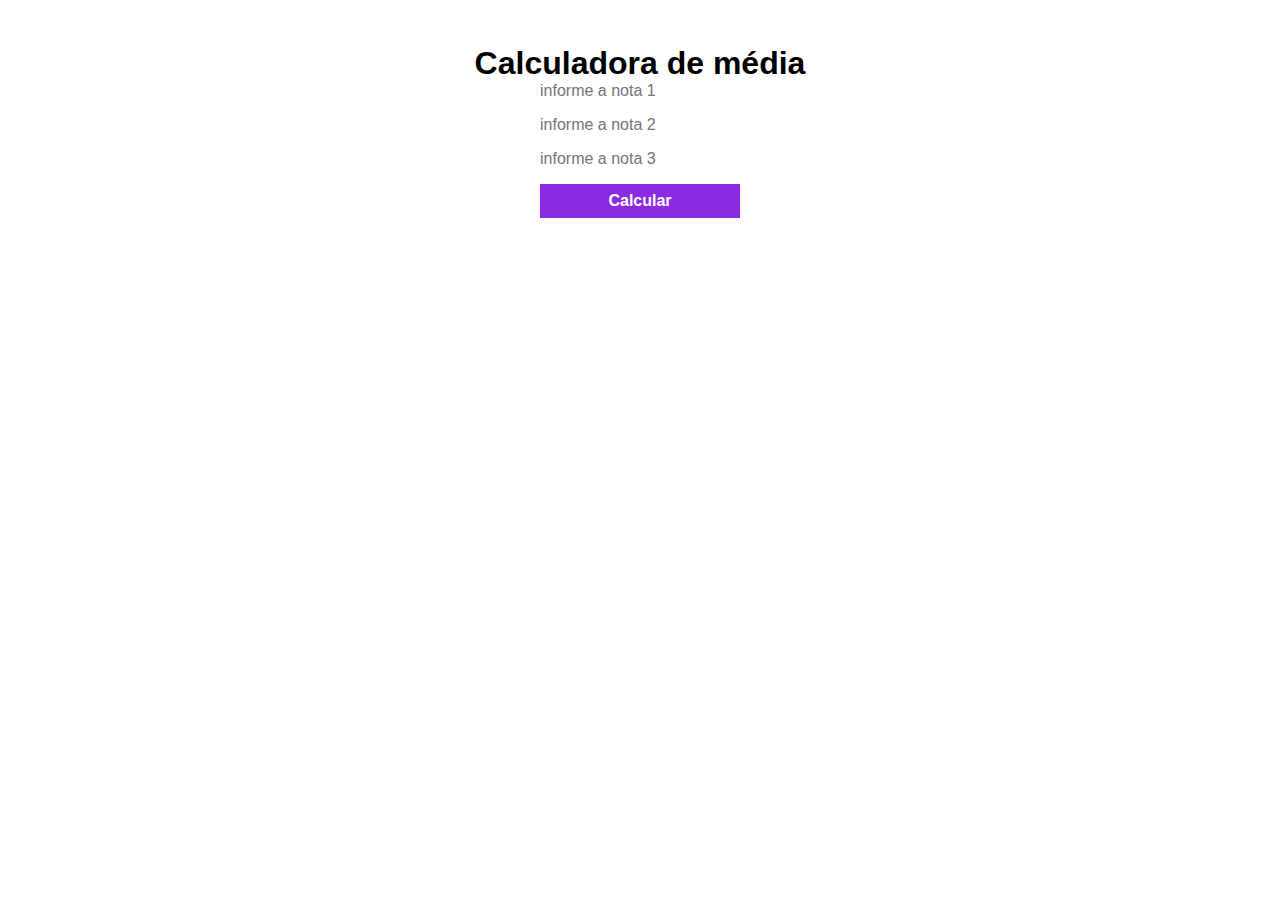
<file: a/index.html>
<!DOCTYPE html>
<html lang="pt-br">

<head>
    <meta charset="UTF-8">
    <meta name="viewport" content="width=device-width, initial-scale=1.0">
    <title>DOM</title>
    <link rel="stylesheet" href="main.css">
</head>

<body>
    <div class="container"><h1>Calculadora de média</h1>
        <form id="form">
            <input type="text" id="nota1" placeholder="informe a nota 1">
            <input type="text" id="nota2" placeholder="informe a nota 2">
            <input type="text" id="nota3" placeholder="informe a nota 3">
            <button id="btn">Calcular</button>
        </form>
        
        <div> <p id="resultado"></p>
        
        </div></div>
    
    <script src="main.js"></script>
</body>

</html>
</file>
<file: a/main.css>
*{
    margin: 0;
    padding: 0;
    box-sizing: border-box;
    font-family: sans-serif;
    align-items: center;
}
.container{
    max-width: 960px;
    width: 100%;
    margin: 0 auto;
}
h1{
    text-align: center;
    margin-top: 45px;
}
form{ 
    display: flex;
    justify-content: center;
    flex-direction: column;
}
input,button{
    width: 200px;

}
input{
    font-size: 16px;
    border: none;
    border-bottom: 1px #000;
    margin-bottom: 16px;
    outline: none;
}
button{
    border: none;
    background-color: blueviolet;
    padding: 8px 0px;
    color: white;
    font-weight: bold;
    font-size: 16px;
    cursor: pointer;
}
p{
    text-align: center;
    font-size: 24px;
    margin-top: 32px;  
}
</file>
